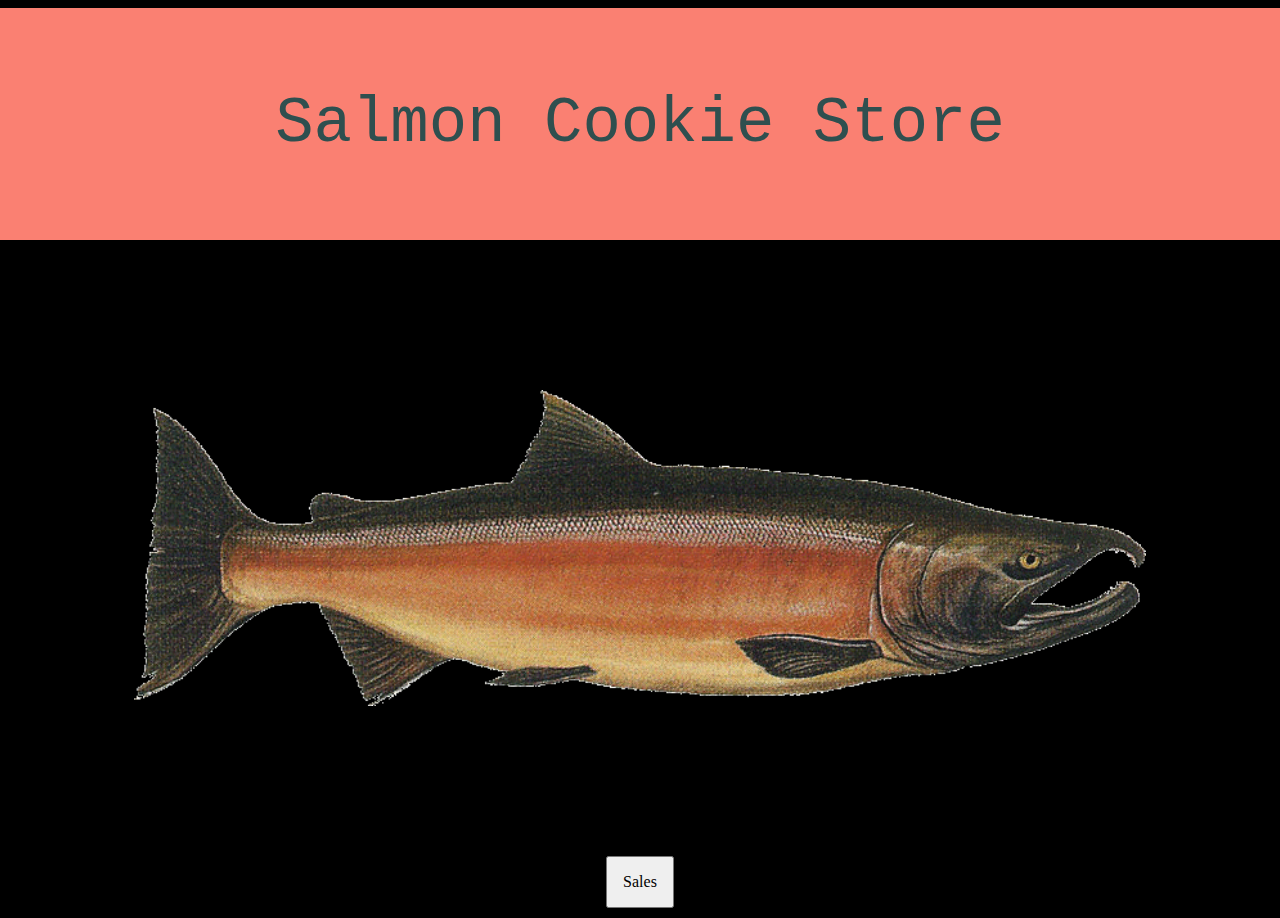
<file: index.html>
<!DOCTYPE html>
<html lang="en">
  <head>
    <meta charset="UTF-8" />
    <meta name="viewport" content="width=device-width, initial-scale=1.0" />
    <link rel="stylesheet" href="style.css" />
    <title>Cookie Stand</title>
  </head>
  <body>
    <header>Salmon Cookie Store</header>
    <img src="./salmon.png" alt="" />
    <a href="sales.html"> <button id="sales-html">Sales</button></a>
  </body>
</html>
</file>
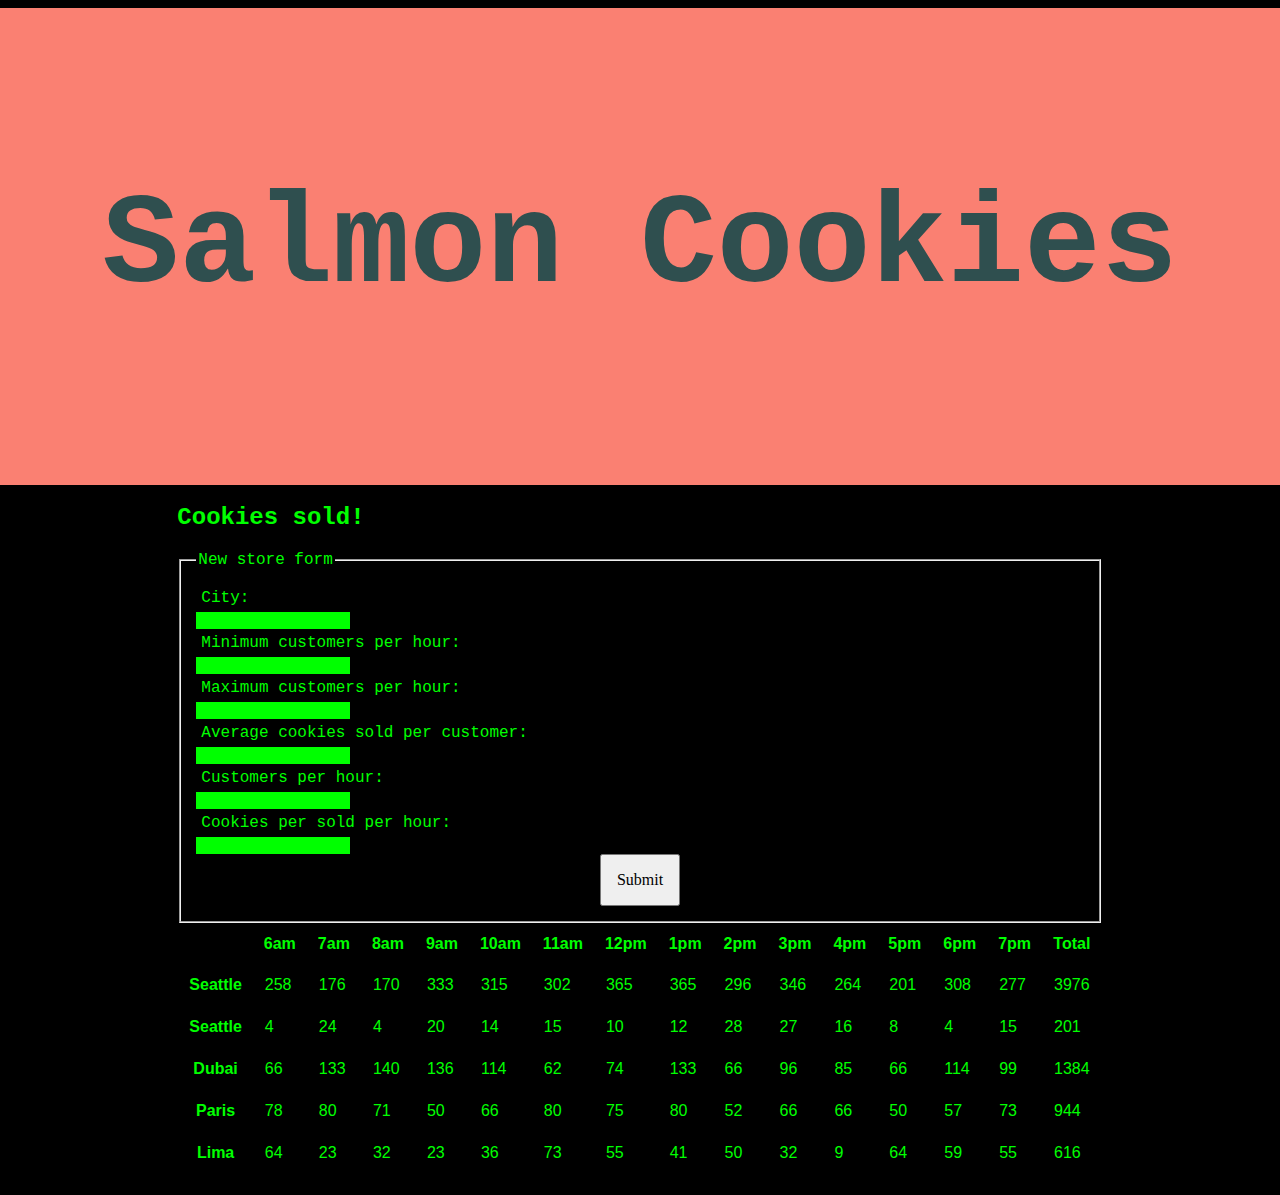
<file: sales.html>
<!DOCTYPE html>
<html lang="en">
  <head>
    <meta charset="UTF-8" />
    <meta name="viewport" content="width=device-width, initial-scale=1.0" />
    <title>Sales</title>
    <script src="./app.js" defer></script>
    <link rel="stylesheet" href="style.css" />
  </head>
  <body>
    <header><h1>Salmon Cookies</h1></header>
    <main>
      <h2>Cookies sold!</h2>

      <form id="Newcookiestore">
        <fieldset>
          <legend>New store form</legend>
          <label>City: </label>
          <input location="City" />
          <label>Minimum customers per hour: </label>
          <input mincustomers="Minnumofcustomers" />
          <label>Maximum customers per hour: </label>
          <input maxcustomers="Maxnumofcustomers" />
          <label>Average cookies sold per customer: </label>
          <input avgcookiespercust="Cookiespercustomer" />
          <label>Customers per hour: </label>
          <input custperhour="Howmanycustomersperhour" />
          <label>Cookies per sold per hour: </label>
          <input cookiesperhour="Howmanycookiesperhour" />
          <button>Submit</button>
        </fieldset>
      </form>

      <table id="salesData"></table>
    </main>
  </body>
</html>
</file>
<file: style.css>
td {
  border: 1px solid black;
  padding: 10px;
}

th {
  border: 0px;
  padding: 10px;
}

table {
  font-family: "Lucida Sans", "Lucida Sans Regular", "Lucida Grande",
    "Lucida Sans Unicode", Geneva, Verdana, sans-serif;
}
body {
  background-color: rgb(0, 0, 0);
  color: lime;
  font-family: monospace;
  font-size: 1rem;
  display: flex;
  align-items: center;
  flex-direction: column;
}

input {
  background-color: lime;
  color: black;
  border: none;
  max-width: 150px;
}

label {
  padding: 5px;
}

fieldset {
  color: lime;
  display: flex;
  flex-direction: column;
  flex-wrap: nowrap;
  padding: 15px;
  justify-content: flex-start;
}

button {
  max-width: 100px;
  padding: 15px;
  font-family: fantasy;
  font-size: 1rem;
  align-self: center;
}

header {
  background-color: salmon;
  color: darkslategray;
  width: 100%;
  text-align: center;
  font-size: 4rem;
  padding: 80px;
}

img {
  width: 80%;
  margin: 150px;
}
.sales-html {
  outline-color: salmon;
  background-color: salmon;
  font-size: 3rem;
}
</file>
